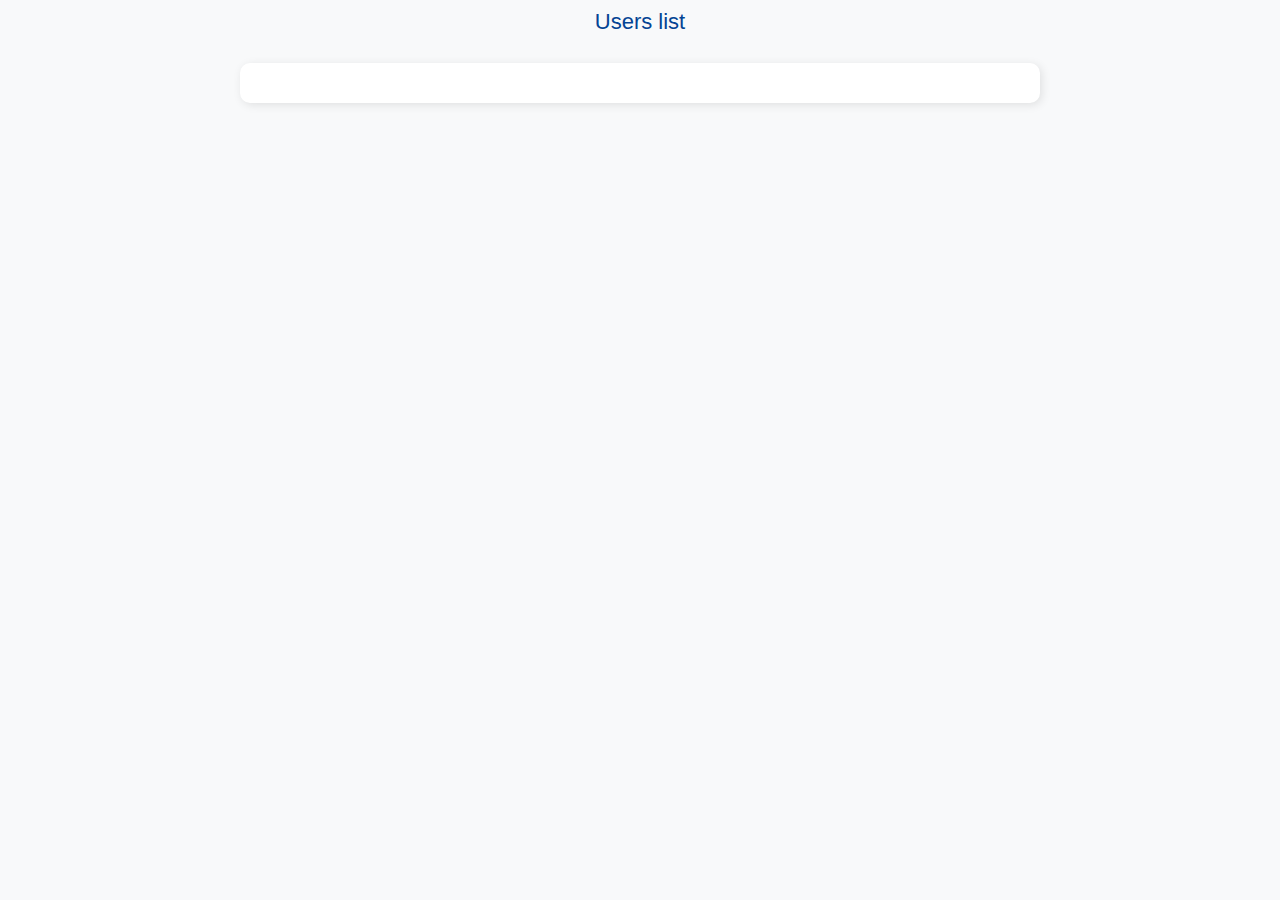
<file: post-details.html>
<!DOCTYPE html>
<html lang="en">
<head>
    <meta charset="UTF-8">
    <meta name="viewport"
          content="width=device-width, user-scalable=no, initial-scale=1.0, maximum-scale=1.0, minimum-scale=1.0">
    <meta http-equiv="X-UA-Compatible" content="ie=edge">
    <title>About post</title>
    <link href="https://cdn.jsdelivr.net/npm/bootstrap@5.3.0/dist/css/bootstrap.min.css" rel="stylesheet">
    <link rel="stylesheet" href="css/styles.css">
</head>

<body>
<header><a href="index.html">Users list</a></header>
<div class="post-container"></div>

<script src="js/post-details.js"></script>
</body>
</html>
</file>
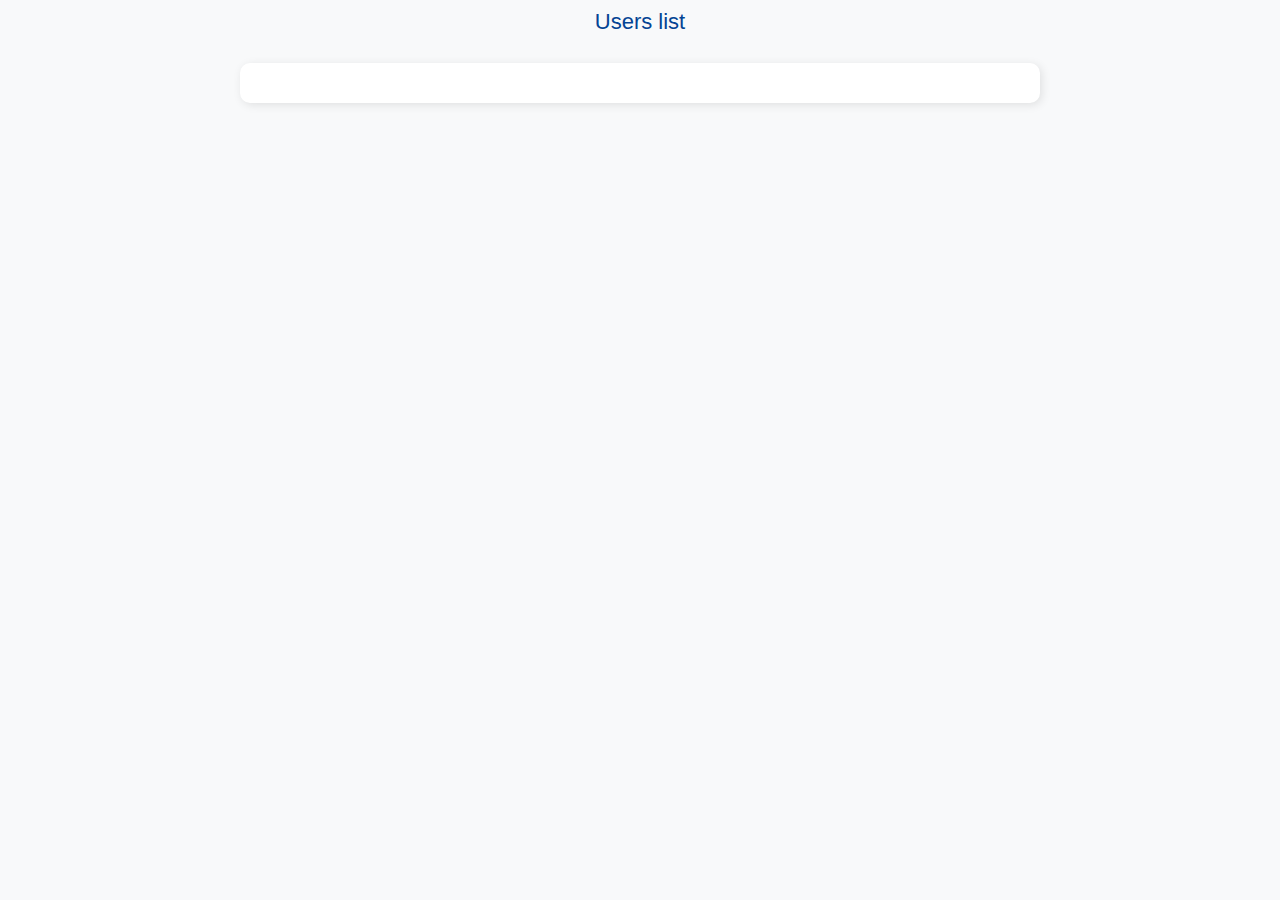
<file: user-details.html>
<!DOCTYPE html>
<html lang="en">
<head>
    <meta charset="UTF-8">
    <meta name="viewport"
          content="width=device-width, user-scalable=no, initial-scale=1.0, maximum-scale=1.0, minimum-scale=1.0">
    <meta http-equiv="X-UA-Compatible" content="ie=edge">
    <title>About user</title>
    <link href="https://cdn.jsdelivr.net/npm/bootstrap@5.3.0/dist/css/bootstrap.min.css" rel="stylesheet">
    <link rel="stylesheet" href="css/styles.css">
</head>
<body>
<header><a href="index.html">Users list</a></header>
<div class="user-container"></div>

<script src="js/user-details.js"></script>
</body>
</html>
</file>
<file: css/styles.css>
body {
    background-color: #f8f9fa;
    font-family: Arial, sans-serif;
}

header {
    display: flex;
    align-items: center;
    justify-content: center;
    padding: 5px;

    a {
        font-size: 22px;
        font-kerning: inherit;
        text-decoration: none;
        color: #044494;
    }
}

h4 {
    font-size: 20px;
    font-weight: bold;
    color: #050530;
}

p, li {
    font-size: 16px;
    color: #4a4a4a;
}

/* index.html */
.users-container {
    display: grid;
    grid-template-columns: repeat(2, 1fr);
    gap: 20px;
    padding: 20px;
}

.userBlock {
    background-color: #ffffff;
    border: 1px solid #ddd;
    border-radius: 10px;
    padding: 15px;
    text-align: center;
    box-shadow: 2px 2px 10px rgba(0, 0, 0, 0.1);
}

.userDetailButton {
    margin-top: 10px;
    width: 100%;
    background-color: #007bff;
    color: white;
    border: none;
    padding: 10px;
    border-radius: 5px;
}

.userDetailButton:hover {
    background-color: #0056b3;
}

/* user-details.html */
.user-container {
    display: flex;
    flex-direction: column;
    justify-content: space-evenly;
    align-items: center;
    max-width: 800px;
    margin: 20px auto;
    background-color: #ffffff;
    padding: 20px;
    border-radius: 10px;
    box-shadow: 2px 2px 10px rgba(0, 0, 0, 0.1);
}

.postsBlock {
    display: grid;
    grid-template-columns: repeat(5, 1fr);
    gap: 10px;
    padding: 10px;
}

.postBlock {
    display: flex;
    justify-content: space-around;
    align-items: center;
    text-align: center;
    flex-direction: column;
}

.buttonAboutPost {
    font-size: 12px;
    width: 90%;
    padding: 3px;
    background-color: #50e473;
    color: white;
    border: none;
    border-radius: 5px;
}

.buttonCurrentPost {
    display: block;
    width: 90%;
    margin: 20px auto;
    padding: 10px;
    background-color: #28a745;
    color: white;
    border: none;
    border-radius: 5px;
}

.buttonCurrentPost:hover {
    background-color: #218838;
}

/* post-details.html */
.post-container {
    text-align: center;
    max-width: 800px;
    margin: 20px auto;
    background-color: #ffffff;
    padding: 20px;
    border-radius: 10px;
    box-shadow: 2px 2px 10px rgba(0, 0, 0, 0.1);

    button {
        margin-bottom: 8px;
    }
}

.commentBlock {
    background-color: #f1f1f1;
    padding: 10px;
    border-radius: 5px;
    margin-bottom: 10px;
}

.commentsBlock {
    display: grid;
    grid-template-columns: repeat(4, 1fr);
    gap: 10px;
    padding: 10px;
}
</file>
